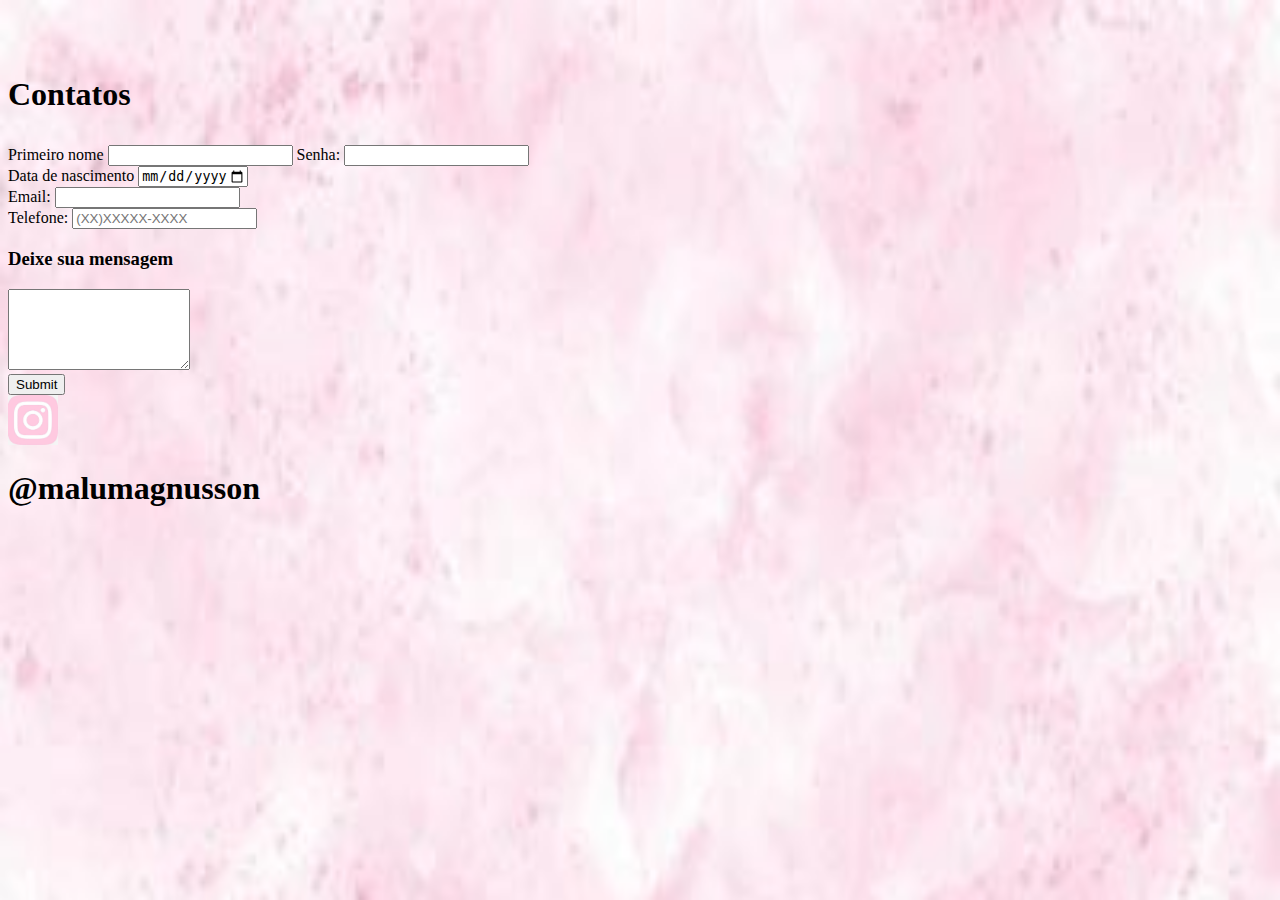
<file: Contatos.html>
<!DOCTYPE html>
<link rel="stylesheet" href="style4.css">
<section id="Contatos">
    <body>
        <form>
        <br>
            <br>
            <h1><P ALIGN= left><B>Contatos</B></P></FONT></H1>
                <label for="none">Primeiro nome</label>
                <input type="text" name="nome"
                < br >
            <label for ="senha">Senha:</label>
            <input type="password"name="senha:">
               <br>
            <label for="data">Data de nascimento</label>
            <input type="date"name="data"min="1950-01-01"max="2024-01-01">
            <br>
            <label for="email">Email:</label>
            <input type="email"name="email">
            <br>
            <label for="telefone">Telefone:</label>
            <input type="tel"name="tel" placeholder="(XX)XXXXX-XXXX">
        
            <br>
            <h3><P ALIGN= left><B>Deixe sua mensagem</B></P></FONT></h3>
            <textarea rows="5"></textarea>
            <br>
            <input type="submit" name="Enviar">
            <br>
            <a href="https://www.instagram.com/malumagnusson?igsh=OXZxNGQyMTQ4OTRz"><img src="insta rosa.jfif" width="50" height="50"></a><h1>@malumagnusson</h1>
            
        </body>
        </form>
        </body>
</file>
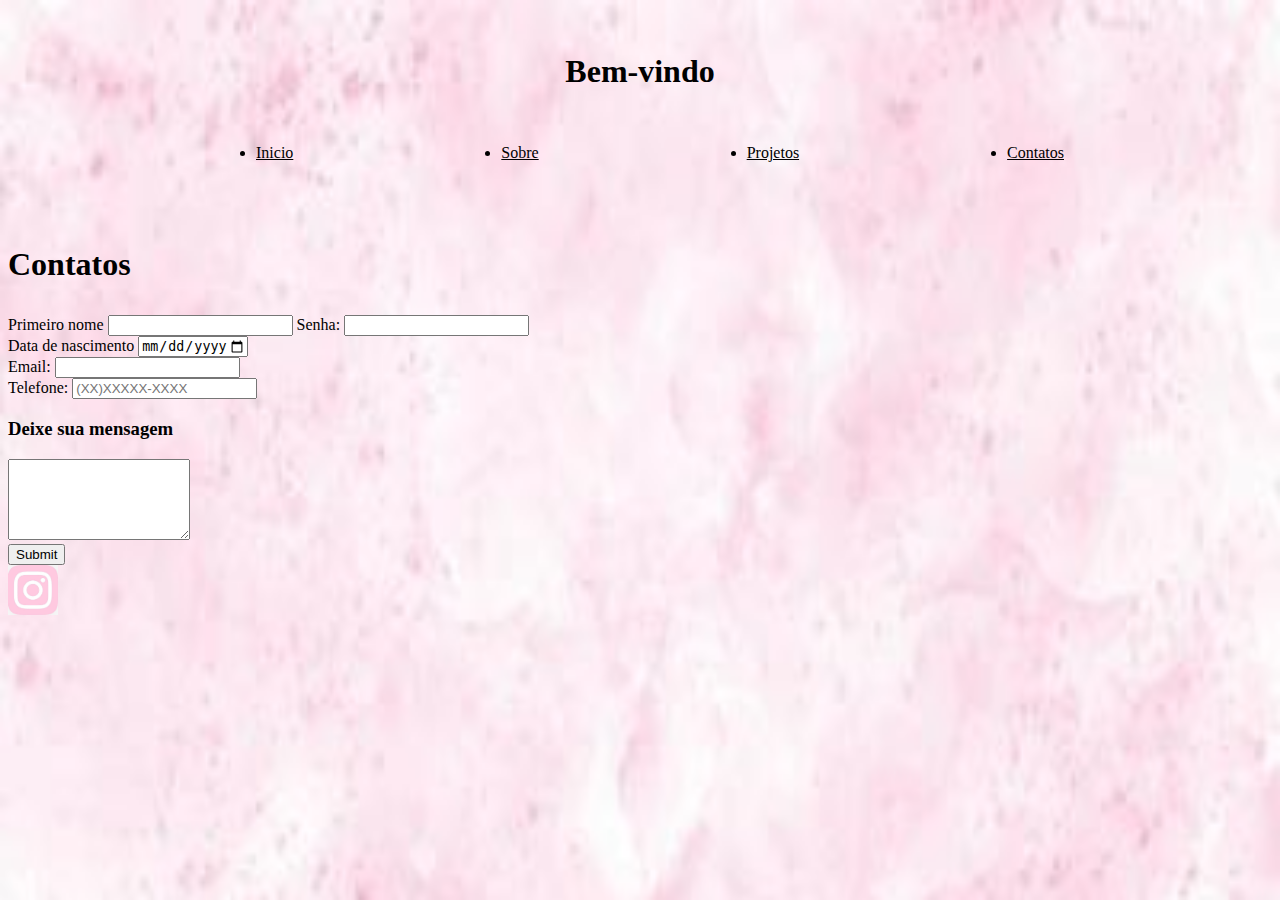
<file: contatos.html>
<!DOCTYPE html>
<html lang="pt-br">
<head>
    <meta charset="UTF-8">
    <meta name="viewport" content="width=device-width, initial-scale=1.0">
    <link rel="stylesheet" href="style.css">
    <link rel="stylesheet" href="contato.css">
    <title>Maria Luiza</title>
</head>

<body>
    <header> 
        <nav class="menu"> 
            <h1><P ALIGN=center><B>Bem-vindo</B></P></FONT></H1>
            <ul>
                <li><a href="Inicio">Inicio</a></li>
                <li><a href="sobre.html">Sobre</a></li>
                <li><a href="#">Projetos</a></li>
                <li><a href="contatos.html">Contatos</a></li> 
            </ul>
        </nav>
    </header>

        <form>
        <br>
            <br>
            <h1><P ALIGN= left><B>Contatos</B></P></FONT></H1>
                <label for="none">Primeiro nome</label>
                <input type="text" name="nome"
                < br >
            <label for ="senha">Senha:</label>
            <input type="password"name="senha:">
               <br>
            <label for="data">Data de nascimento</label>
            <input type="date"name="data"min="1950-01-01"max="2024-01-01">
            <br>
            <label for="email">Email:</label>
            <input type="email"name="email">
            <br>
            <label for="telefone">Telefone:</label>
            <input type="tel"name="tel" placeholder="(XX)XXXXX-XXXX">
        
            <br>
            <h3><P ALIGN= left><B>Deixe sua mensagem</B></P></FONT></h3>
            <textarea rows="5"></textarea>
            <br>
            <input type="submit" name="Enviar">
            <br>
            <a href="https://www.instagram.com/malumagnusson?igsh=OXZxNGQyMTQ4OTRz"><img src="insta rosa.jfif" width="50" height="50"></a>
            
        </body>
        </form>
</file>
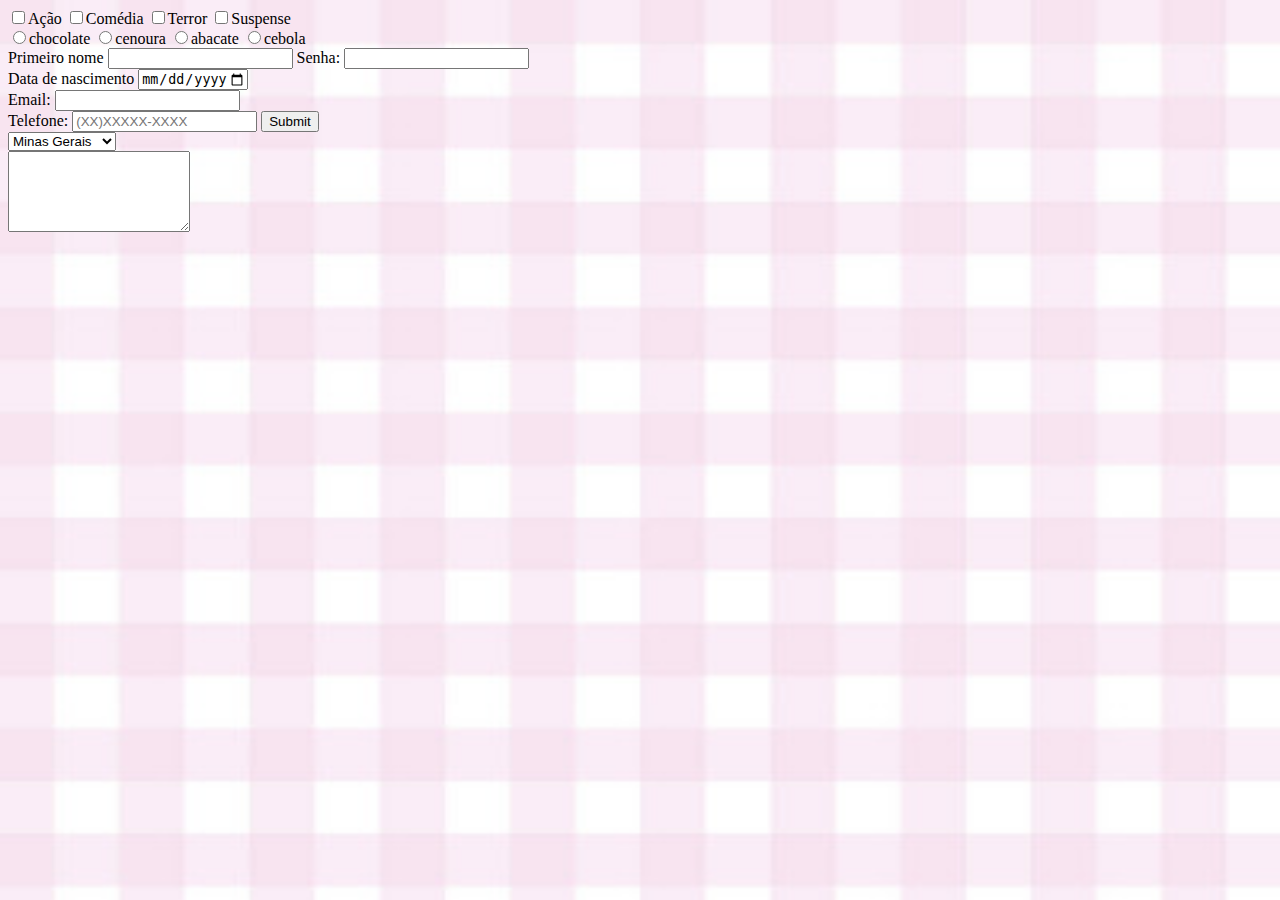
<file: index2.html>
<!DOCTYPE html>
<body>
<link rel="stylesheet" href="style3.css">
<form>
    <input type="checkbox"name="Gênero"valor="1">Ação
    <input type="checkbox"name="Gênero"valor="2">Comédia
    <input type="checkbox"name="Gênero"valor="3">Terror
    <input type="checkbox"name="Gênero"valor="4">Suspense
<br>
    <input type="radio"name="Compras" value="chocolate">chocolate
    <input type="radio"name="Compras" value="cenoura">cenoura
    <input type="radio"name="Compras" value="abacate">abacate
    <input type="radio"name="Compras" valuer="cebola">cebola
    <br>
        <label for="none">Primeiro nome</label>
        <input type="text" name="nome"
        < br >
    <label for ="senha">Senha:</label>
    <input type="password"name="senha:">
       <br>
    <label for="data">Data de nascimento</label>
    <input type="date"name="data"min="1950-01-01"max="2024-01-01">
    <br>
    <label for="email">Email:</label>
    <input type="email"name="email">
    <br>
    <label for="telefone">Telefone:</label>
    <input type="tel"name="tel" placeholder="(XX)XXXXX-XXXX">

    <!--Botão enviar-->
    <input type="submit" name="Enviar">

    <!--Dropdown-->
    <br>
    <select name="estados"
    <option value="SP">São Paulo</option>
    <option value="MG">Minas Gerais</option>
    <option value="PA">Pará</option>
    <option value="RJ">Rio de Janeiro</option>
    </select>

    <!--Text Area-->
    <br>
    <textarea rows="5"></textarea>
    
</body>
</form>
</body>
</file>
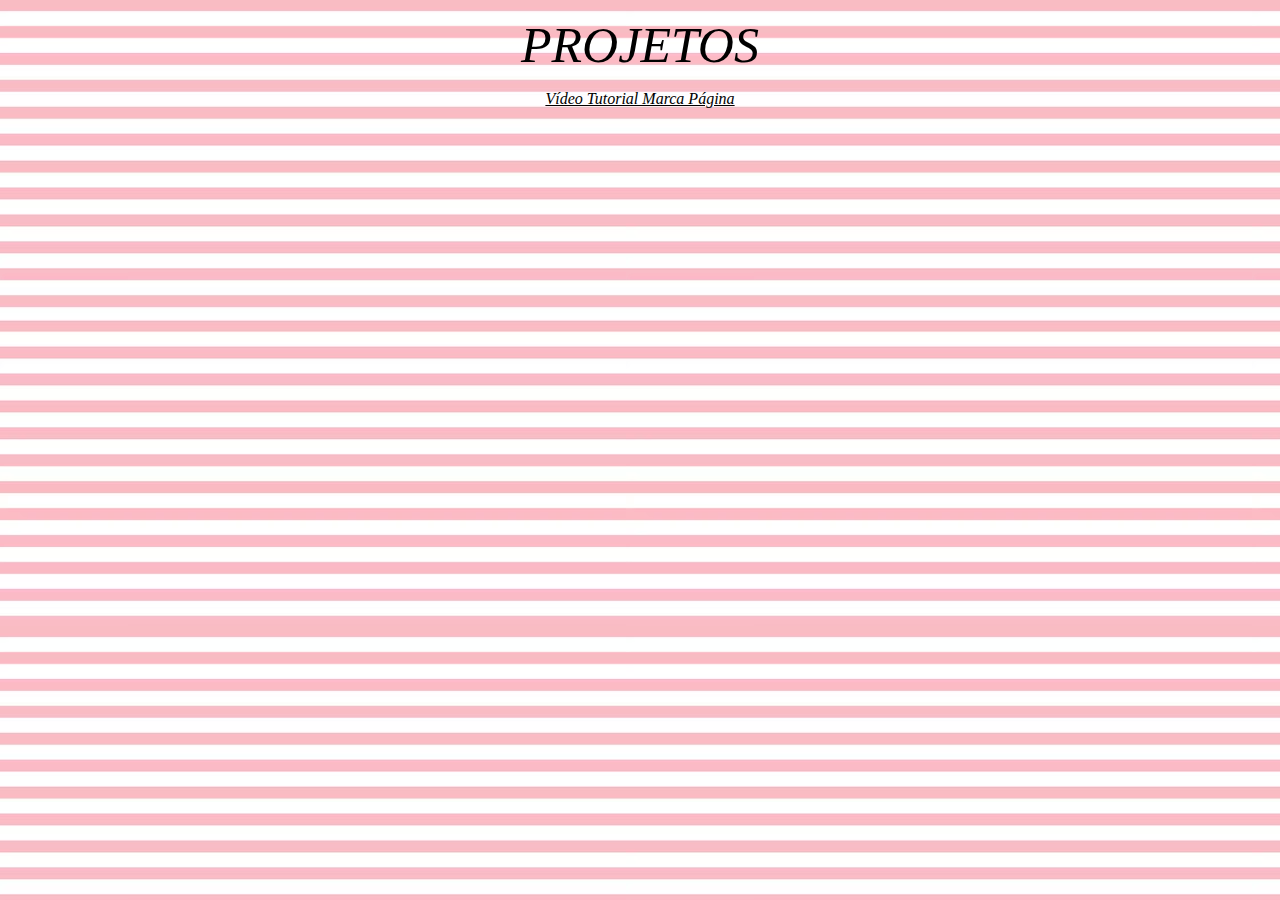
<file: Projetos.html>
<!DOCTYPE html>
<link rel="stylesheet" href="style2.css">
<section id="Projetos">
    <!DOCTYPE html>
<html lang="en">
<head>
    <meta charset="UTF-8">
    <meta name="viewport" content="width=device-width, initial-scale=1.0">
    <link rel="stylesheet" href="style.css">
    <title>Portifólio</title>
</head>
<body>
    <header> 
        <p align="center">
            <i><span style="font-size: 50px; font-family: 'Felix Titling'; color: black;">
                PROJETOS
            </span></i>
            <p align="center">
                <i><span style="font-size: 25px; font-family: 'Didot'; color: black;">
                    <p ALIGN=Center><a href="WhatsApp Video 2024-11-28 at 18.51.06.mp4"> Vídeo Tutorial Marca Página</a></p>
                </span></i>
    
</body>
</html>
</file>
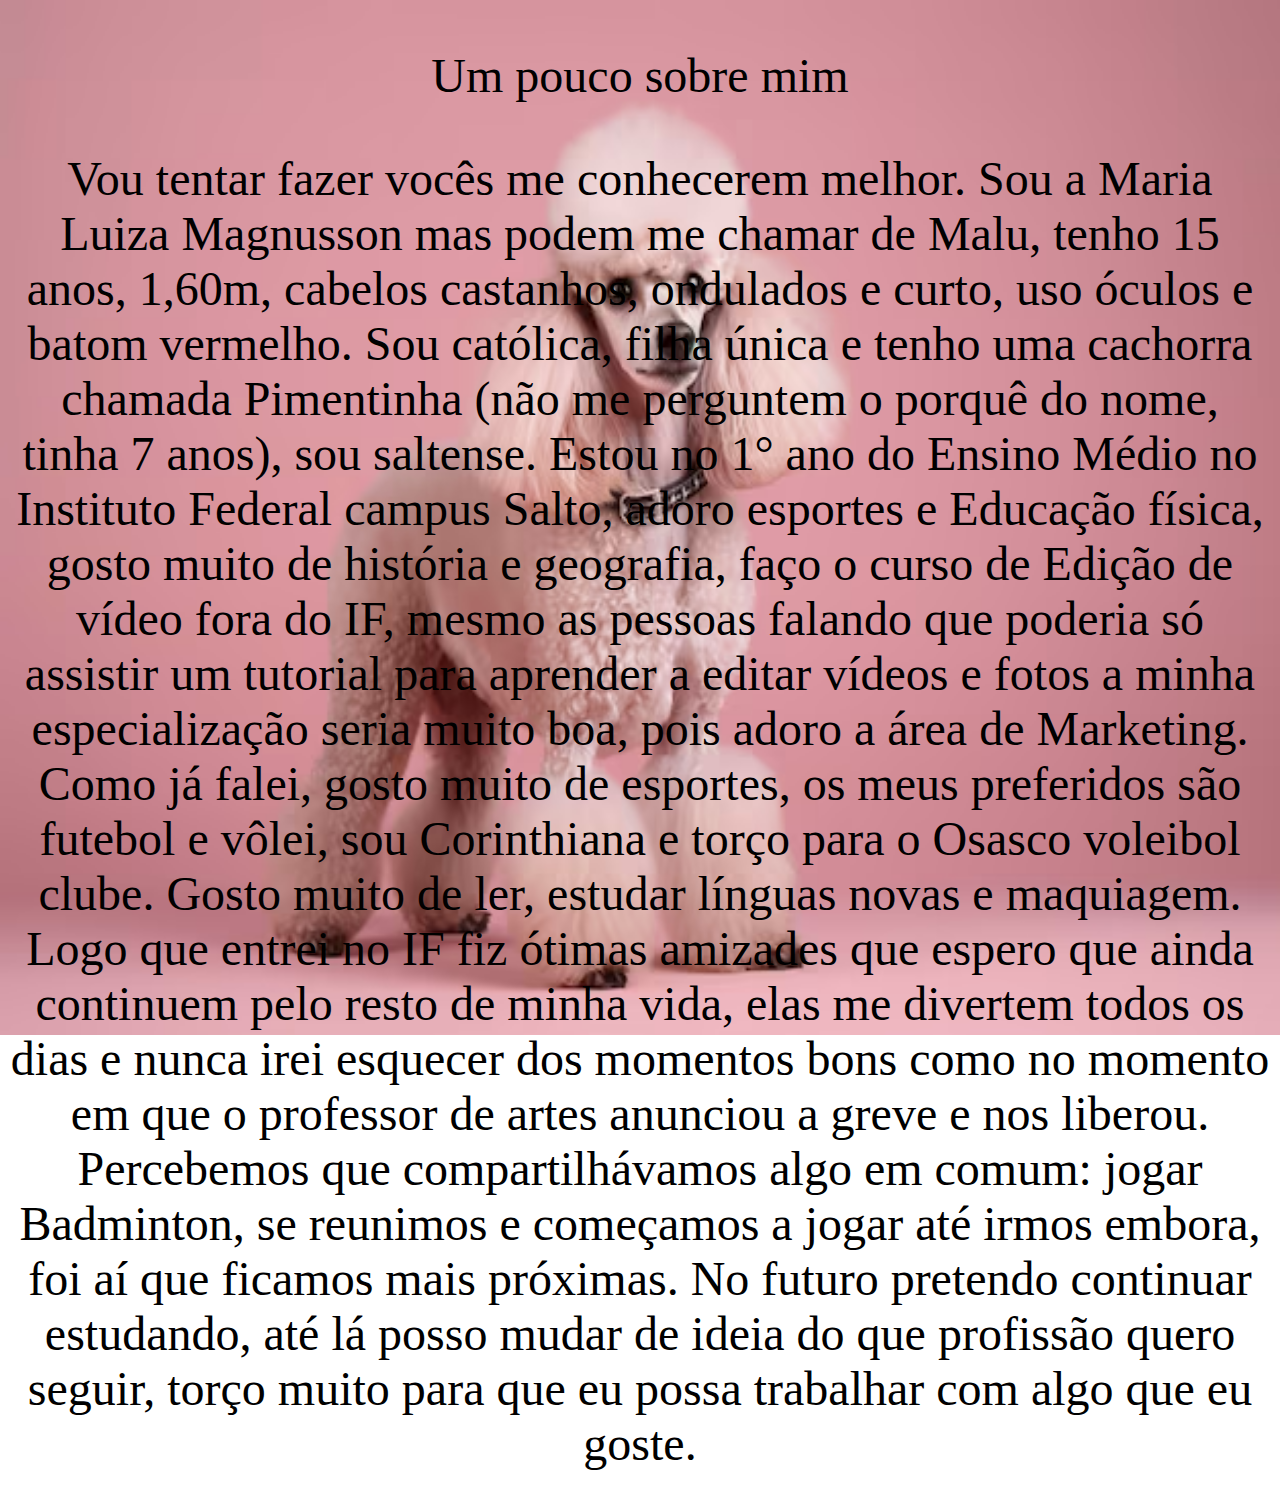
<file: Sobre.html>
<!DOCTYPE html>
<link rel="stylesheet" href="style2.css">
<section id="Sobre">
    <font size="20"><P Align=center>Um pouco sobre mim</P></font>
    <font size="10"><P Align=center><Font="Arial">Vou tentar fazer vocês me conhecerem melhor. Sou a Maria Luiza Magnusson mas podem me chamar de Malu, tenho 15 anos, 1,60m, cabelos castanhos, ondulados e curto, uso óculos e batom vermelho. Sou católica, filha única e tenho uma cachorra chamada Pimentinha (não me perguntem o porquê do nome, tinha 7 anos), sou saltense.
        Estou no 1° ano do Ensino Médio no Instituto Federal campus Salto, adoro esportes e Educação física, gosto muito de história e geografia, faço o curso de Edição de vídeo fora do IF, mesmo as pessoas falando que poderia só assistir um tutorial para aprender a editar vídeos e fotos a minha especialização seria muito boa, pois adoro a área de Marketing.
        Como já falei, gosto muito de esportes, os meus preferidos são futebol e vôlei, sou Corinthiana e torço para o Osasco voleibol clube. Gosto muito de ler, estudar línguas novas e maquiagem.
        Logo que entrei no IF fiz ótimas amizades que espero que ainda continuem pelo resto de minha vida, elas me divertem todos os dias e nunca irei esquecer dos momentos bons como no momento em que o professor de artes anunciou a greve e nos liberou. Percebemos que compartilhávamos algo em comum: jogar Badminton, se reunimos e começamos a jogar até irmos embora, foi aí que ficamos mais próximas.
        No futuro pretendo continuar estudando, até lá posso mudar de ideia do que  profissão quero seguir, torço muito para que eu possa trabalhar com algo que eu goste.</Font></P></h4></p>
</section>
</file>
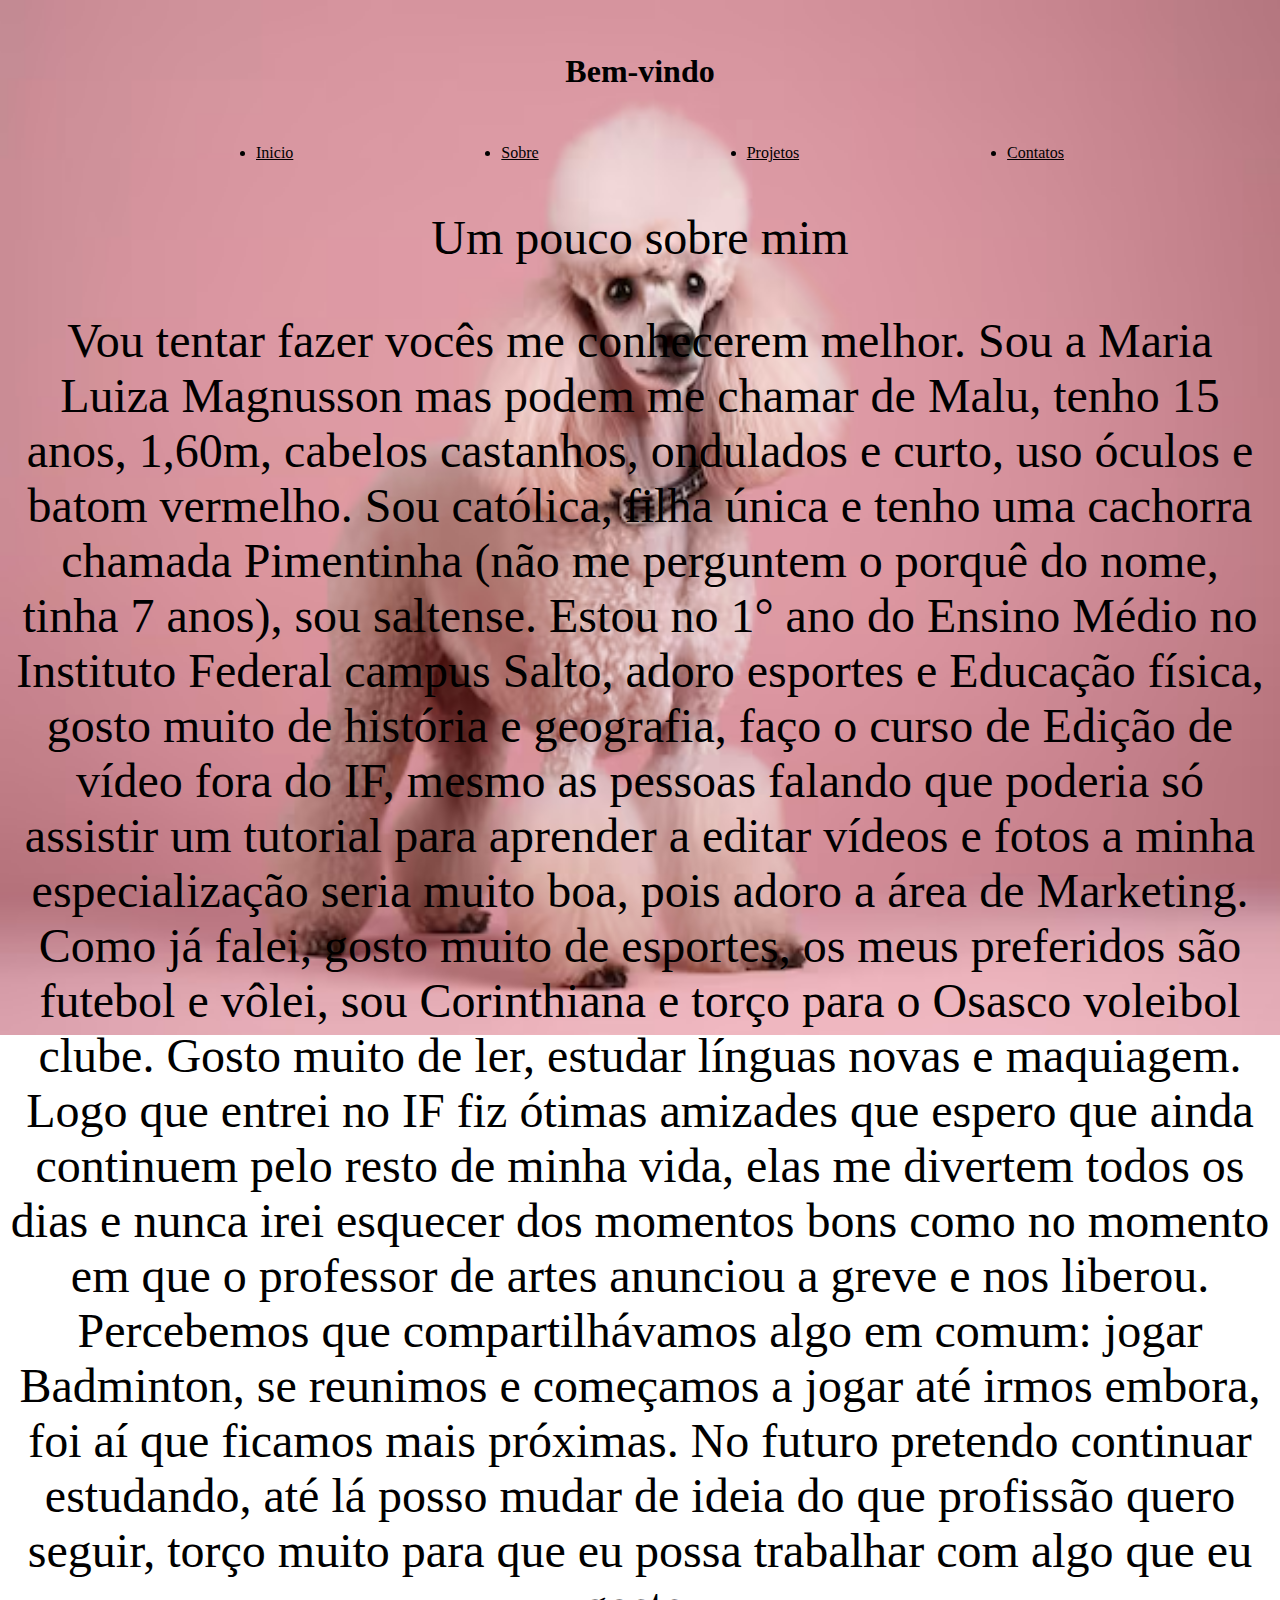
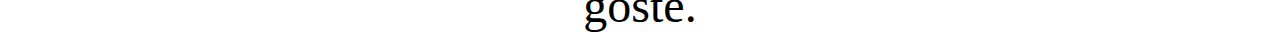
<file: sobre.html>
<!DOCTYPE html>
<html lang="pt-br">
<head>
    <meta charset="UTF-8">
    <meta name="viewport" content="width=device-width, initial-scale=1.0">
    <link rel="stylesheet" href="style.css">
    <link rel="stylesheet" href="sobre.css">
    <title>Maria Luiza</title>
</head>

<body>
    <header> 
        <nav class="menu"> 
            <h1><P ALIGN=center><B>Bem-vindo</B></P></FONT></H1>
            <ul>
                <li><a href="Inicio">Inicio</a></li>
                <li><a href="sobre.html">Sobre</a></li>
                <li><a href="#">Projetos</a></li>
                <li><a href="contatos.html">Contatos</a></li> 
            </ul>
        </nav>
    </header>
    
<section id="Sobre">
    <font size="30"><P Align=center>Um pouco sobre mim</P></font>
    <font size="20"><P Align=center><Font="Arial">Vou tentar fazer vocês me conhecerem melhor. Sou a Maria Luiza Magnusson mas podem me chamar de Malu, tenho 15 anos, 1,60m, cabelos castanhos, ondulados e curto, uso óculos e batom vermelho. Sou católica, filha única e tenho uma cachorra chamada Pimentinha (não me perguntem o porquê do nome, tinha 7 anos), sou saltense.
        Estou no 1° ano do Ensino Médio no Instituto Federal campus Salto, adoro esportes e Educação física, gosto muito de história e geografia, faço o curso de Edição de vídeo fora do IF, mesmo as pessoas falando que poderia só assistir um tutorial para aprender a editar vídeos e fotos a minha especialização seria muito boa, pois adoro a área de Marketing.
        Como já falei, gosto muito de esportes, os meus preferidos são futebol e vôlei, sou Corinthiana e torço para o Osasco voleibol clube. Gosto muito de ler, estudar línguas novas e maquiagem.
        Logo que entrei no IF fiz ótimas amizades que espero que ainda continuem pelo resto de minha vida, elas me divertem todos os dias e nunca irei esquecer dos momentos bons como no momento em que o professor de artes anunciou a greve e nos liberou. Percebemos que compartilhávamos algo em comum: jogar Badminton, se reunimos e começamos a jogar até irmos embora, foi aí que ficamos mais próximas.
        No futuro pretendo continuar estudando, até lá posso mudar de ideia do que  profissão quero seguir, torço muito para que eu possa trabalhar com algo que eu goste.</Font></P></h4></p>
</section>
</body>
</html>
</file>
<file: style4.css>
body {
    background-image:url('aquarela\ rosa.jpg');
    opacity: 0,5;
    background-repeat: no-repeat;
    background-size:100vw 115vh;
}
</file>
<file: style.css>
body {
    background-image:url('fundo-aquarela-com-listras-rosa.avif');
    background-repeat:repeat;
    background-size:auto;
}
.menu ul {
    display:flex;
    flex-direction:row;
    justify-content:space-evenly;
}
.menu h1 {
    display:flex;
    justify-content:center;
}
a{
    color:black
}
a:hover {
    text-decoration:underline;
    color:pink
}
</file>
<file: contato.css>
body {
    background-image:url('aquarela\ rosa.jpg');
    opacity: 0,5;
    background-repeat: no-repeat;
    background-size:100vw 115vh;
}
</file>
<file: style3.css>
body {
    background-image:url('papel-de-parede-infantil.jpg');
    opacity: 0,5;
    background-repeat: no-repeat;
    background-size:100vw 115vh;
}
</file>
<file: style2.css>
body {
    background-image:url('poodle-em-fundo-rosa.avif');
    background-repeat: no-repeat;
    background-size:100vw 115vh;
}
</file>
<file: sobre.css>
body {
    background-image:url('poodle-em-fundo-rosa.avif');
    opacity: 0,5;
    background-repeat: no-repeat;
    background-size:100vw 115vh;
}
</file>
